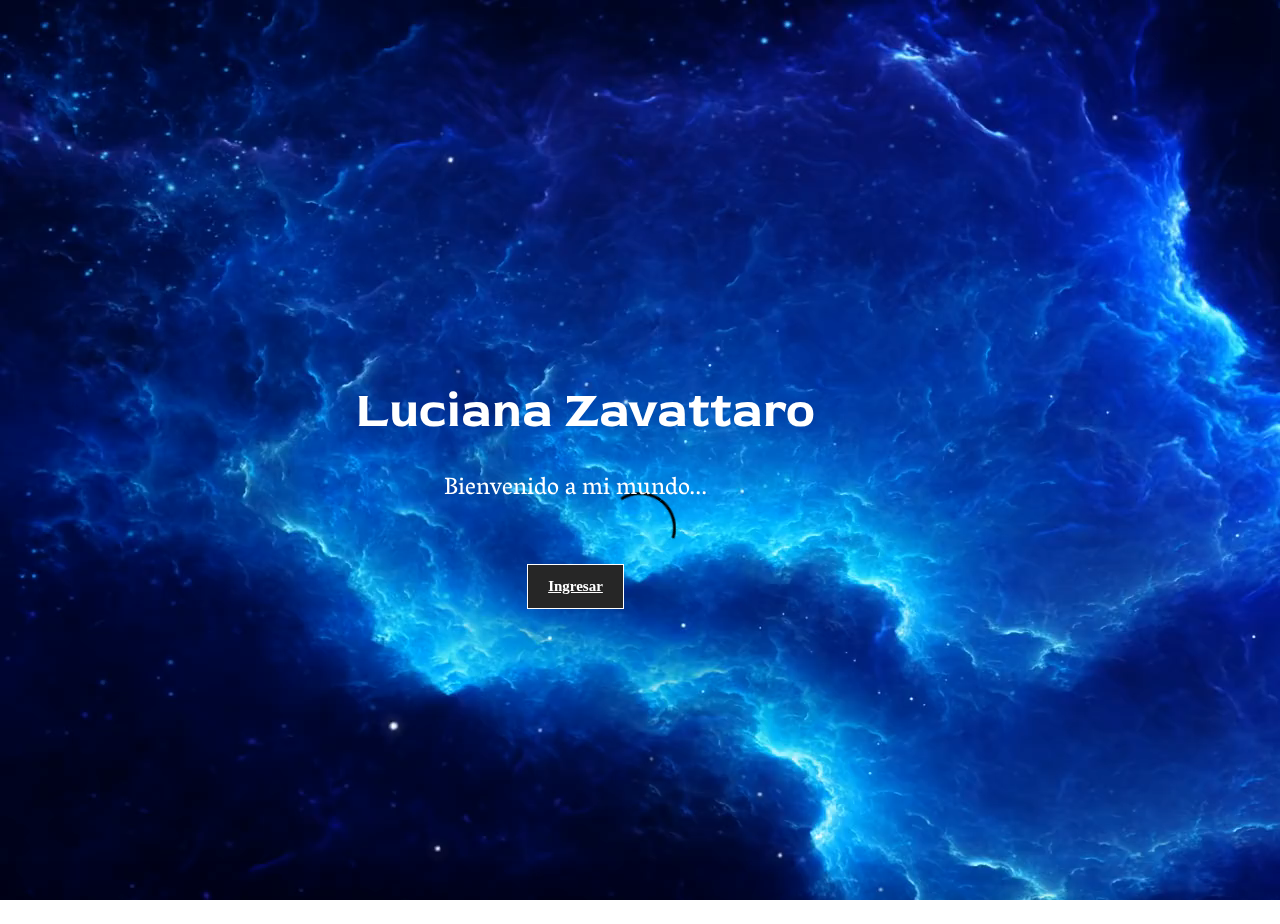
<file: index.html>
<!DOCTYPE html>
<html lang="en">
<head>
    <meta charset="UTF-8">
    <meta name="viewport" content="width=device-width, initial-scale=1.0">
    <title>Luciana Zavattaro</title>
    <link rel="stylesheet" href="stylevideo.css">
    <link href="https://fonts.googleapis.com/css2?family=Red+Rose&display=swap" rel="stylesheet">
    <link href="https://fonts.googleapis.com/css2?family=Red+Rose:wght@300&family=Vesper+Libre&display=swap" rel="stylesheet">
</head>
<body>
    <embed src="XXX.mp3" autostarty="true" loop="true" volume="80" width="0" height="0">
    <header class="header content">
        <div class="header-video">
            <video controls loop>
                <source src="azul.mp4" type="video/mp4">  
            </video>
        </div>

        <div class="header-content">
        <h1>Luciana Zavattaro</h1>
        <p>Bienvenido a mi mundo...</p>
        <a href="inicio.html" target="_self" class="btn">Ingresar</a>
        </div>
    </header>
    
    
</body>
</html>
</file>
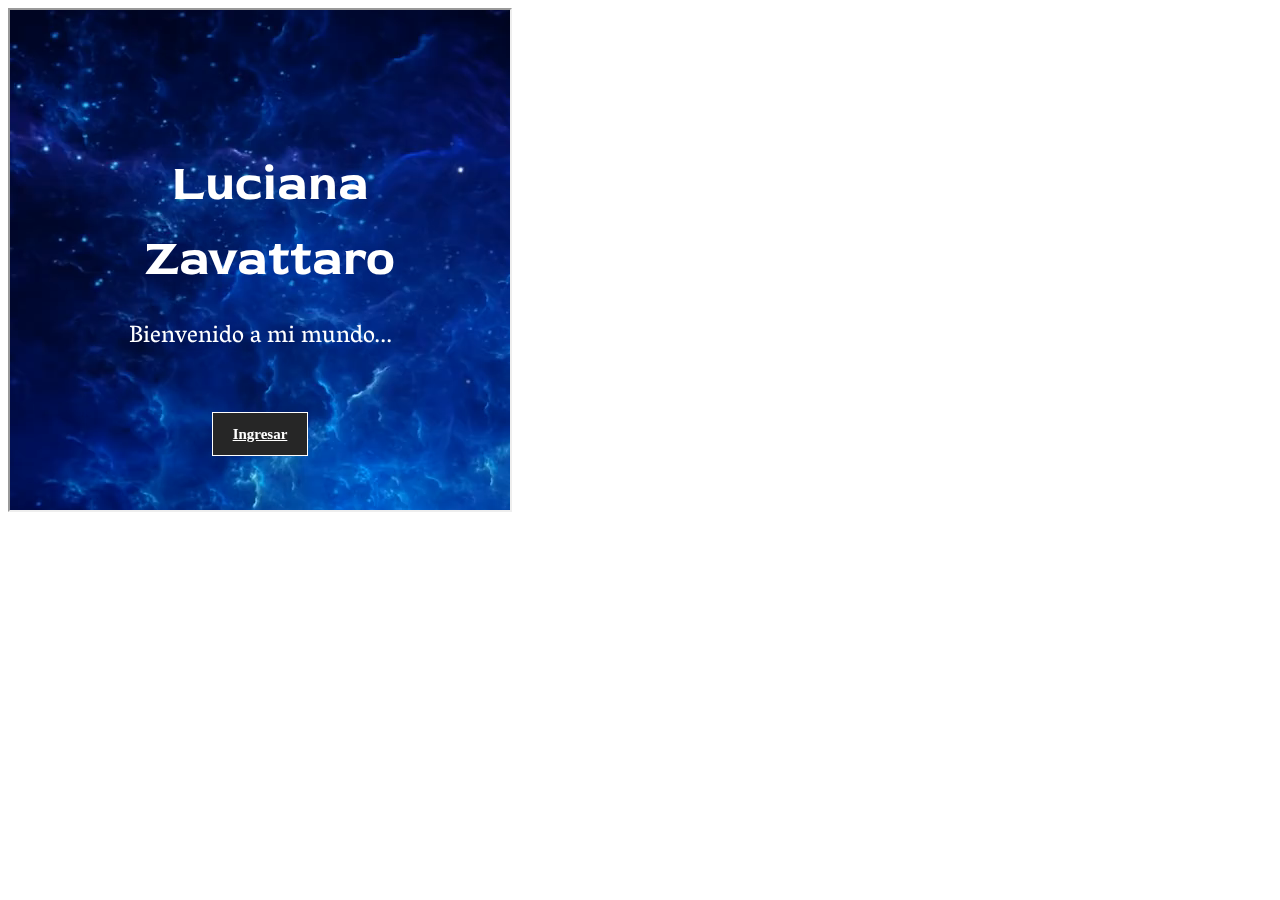
<file: indexintro.html>
<!DOCTYPE html>
<html lang="es">
<head>
    <meta charset="UTF-8">
    <meta name="viewport" content="width=device-width, initial-scale=1.0">
    <title>Luciana Zavattaro</title>
</head>
<body>
    <iframe src="index.html" width="500" height="500"><button>Ingresar</button></iframe>
    
</body>
</html>
</file>
<file: stylevideo.css>
* {
    box-sizing: border-box;
}

body {
    margin: 0;
    font-size: 1rem;
    line-height: 1.5;
    color: #333333;
    overflow-x: hidden
}

.header {
    height: 100vh;
    display: flex;
    align-items: center;
    color:#ffffff;

}

.content {
    max-width: 40rem;
    padding-left: 1rem;
    padding-right: 1rem;
    margin: auto;
    text-align: center;

}

.header-video {
    position: absolute;
    top: 0;
    left: 0;
    width: 100%;
    height: 100vh;
    overflow: hidden;
}

.header-video video {
    min-width: 100%;
    min-height: 100%;
}

.header-overlay {
    height: 100vh;
    width: 100vw;
    position: absolute;
    top: 0;
    left: 0;
    background: #303952;
    z-index: 1;
    opacity: .40;
}

.header-content {
    z-index: 2;
    
}

.header-content h1 {
    font-size: 50px;
    margin-bottom: 0px;
    margin-left: 20px;
    font-family: 'Red Rose', cursive;
}

.header-content p {
    font-size: 1.5rem;
    display: block;
    padding-bottom: 2rem;
    font-family: 'Vesper Libre', serif;
    text-decoration: solid;
    text-shadow: black;
}

.btn {
        cursor: pointer;
        display: inline-block;
        border: 0;
        font-weight: bold;
        padding: 10px 20px;
        background: #262626;
        color: #fff;
        font-size: 15px;
        border: 1px solid #fff;
}

@media (max-width: 960px) {
    .content {
        padding: 0 3rem 0 3 rem;
    }

}
</file>
